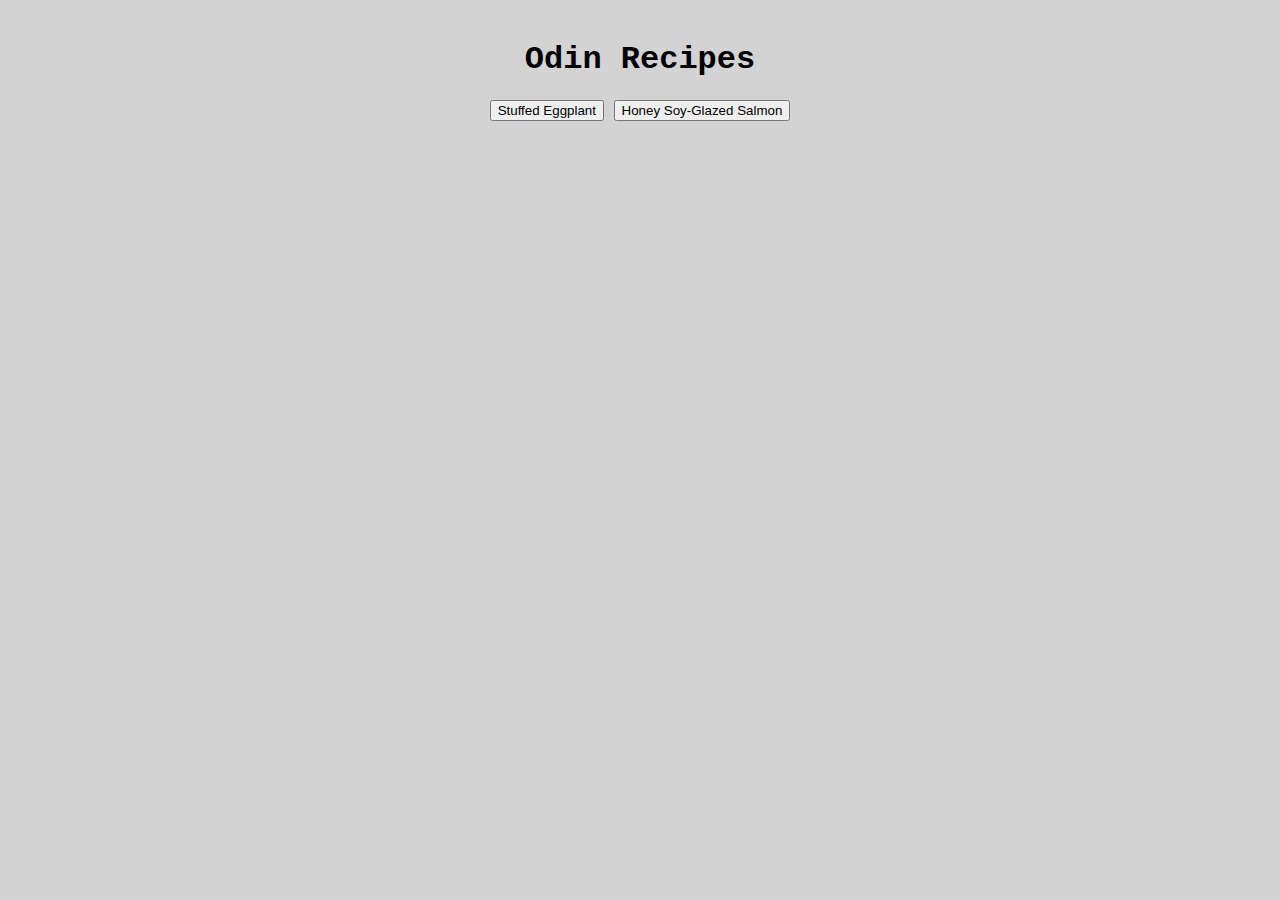
<file: index.html>
<!DOCTYPE html>
<html lang="en">
<head>
    <meta charset="UTF-8">
    <title>Odin's Cookbook</title>
    <link rel="stylesheet" href="styles.css">
</head>

<body>
    <h1>Odin Recipes</h1>

<div class="button">    
<a href="./recipes/stuffed-eggplant.html">
    <button>Stuffed Eggplant</button></a>
<a href = "../odin-recipes/recipes/honey-soy-glazed-salmon.html">
    <button>Honey Soy-Glazed Salmon</button></a>
</div>

</body>
</html>
</file>
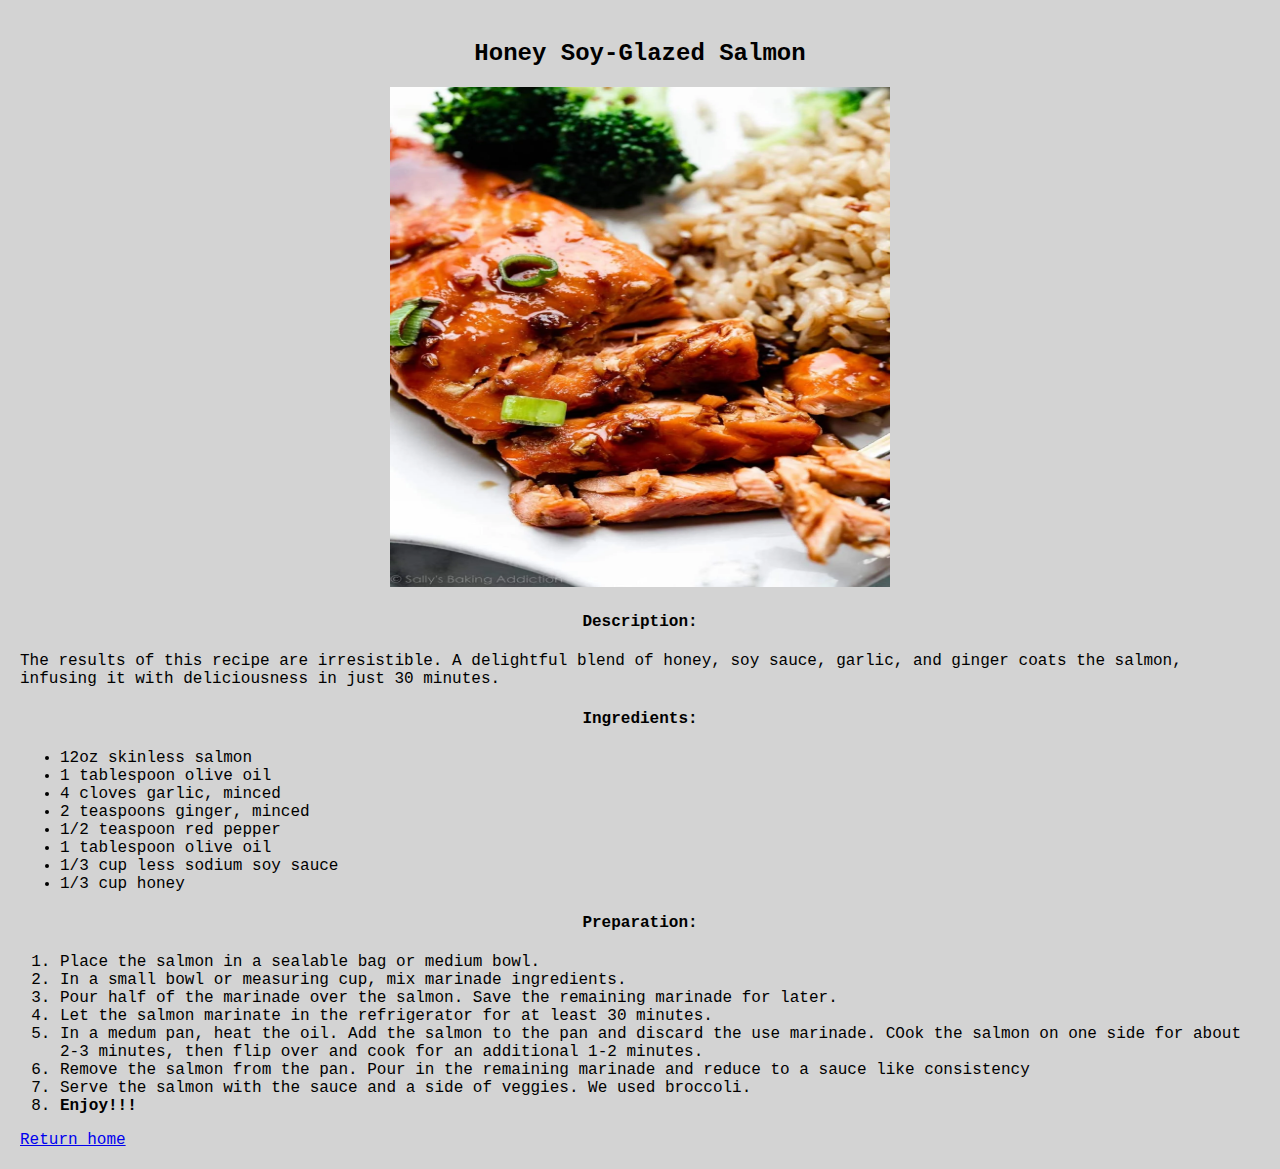
<file: recipes/honey-soy-glazed-salmon.html>
<!DOCTYPE html>
<html lang="en">
<head>
    <meta charset="UTF-8">
    <title>Honey Glazed Salmon</title>
    <link rel="stylesheet" href="../styles.css">
</head>

<body>
    <h2>Honey Soy-Glazed Salmon</h2>
    <div class="images">
    <img class = "salmon" src = "../images/honey-garlic-soy-glazed-salmon-1024x1536.webp" 
                    alt="Honey Glazed Salmon"> </div>
    
    <h4>Description:</h4>
    <p>The results of this recipe are irresistible. A delightful blend
        of honey, soy sauce, garlic, and ginger coats the salmon, infusing it with
        deliciousness in just 30 minutes.
    </p>

    <h4>Ingredients:</h4>
    <ul>
        <li>12oz skinless salmon</li>
        <li>1 tablespoon olive oil</li>
        <li>4 cloves garlic, minced</li>
        <li>2 teaspoons ginger, minced</li>
        <li>1/2 teaspoon red pepper</li>
        <li>1 tablespoon olive oil</li>
        <li>1/3 cup less sodium soy sauce</li>
        <li>1/3 cup honey</li>
    </ul>
    <h4>Preparation:</h4>
    <ol>
        <li>Place the salmon in a sealable bag or medium bowl.</li>
        <li>In a small bowl or measuring cup, mix marinade ingredients.</li>
        <li>Pour half of the marinade over the salmon. Save the remaining marinade for later.</li>
        <li>Let the salmon marinate in the refrigerator for at least 30 minutes.</li>
        <li>In a medum pan, heat the oil. Add the salmon to the pan and discard
            the use marinade. COok the salmon on one side for about 2-3 minutes, then flip over 
            and cook for an additional 1-2 minutes.</li>
        <li>Remove the salmon from the pan. Pour in the remaining marinade and reduce to a sauce like consistency        </li>
        <li>Serve the salmon with the sauce and a side of veggies. We used broccoli.</li>
        <li><strong>Enjoy!!!</strong></li>    
    </ol>
    
    <a href="../index.html">Return home</a>
</body>
</html>
</file>
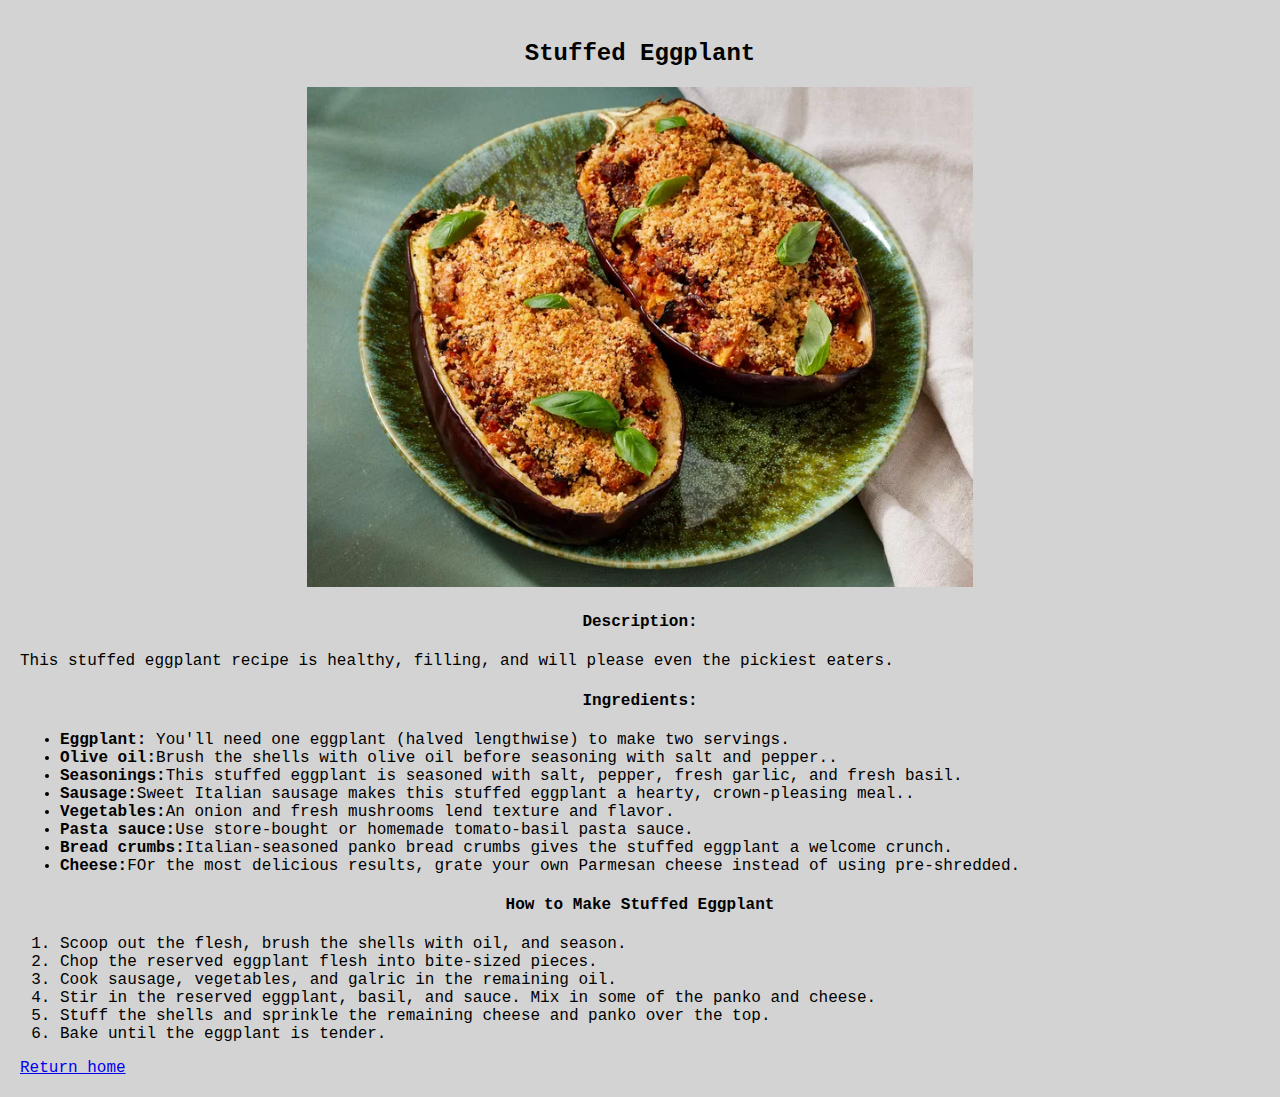
<file: recipes/stuffed-eggplant.html>
<!DOCTYPE html>
<html lang="en">
<head>
    <meta charset="UTF-8">
    <title>Stuffed Eggplant</title>
    <link rel="stylesheet" href="../styles.css">
</head>

<body>
    <h2>Stuffed Eggplant</h2>

    <div class="images2">
    <img class = "eggplant"src = "../images/stuffed-eggplant.webp" alt="Stuffed Eggplant">
        </div>

    <h4>Description: </h4>
    <p>This stuffed eggplant recipe is healthy,
        filling, and will please even the 
        pickiest eaters.
    </p>

    <h4>Ingredients: </h4>
    <ul>
        <li><strong>Eggplant:</strong>
            You'll need one eggplant (halved lengthwise)
            to make two servings.</li>
        <li><strong>Olive oil:</strong>Brush the shells with 
            olive oil before seasoning with salt and pepper..</li>
        <li><strong>Seasonings:</strong>This stuffed eggplant is seasoned with
            salt, pepper, fresh garlic, and fresh basil.</li>
        <li><strong>Sausage:</strong>Sweet Italian sausage makes this stuffed
            eggplant a hearty, crown-pleasing meal..</li>
        <li><strong>Vegetables:</strong>An onion and fresh mushrooms
            lend texture and flavor.</li>
        <li><strong>Pasta sauce:</strong>Use store-bought or homemade
            tomato-basil pasta sauce.</li>
        <li><strong>Bread crumbs:</strong>Italian-seasoned panko bread crumbs
            gives the stuffed eggplant a welcome crunch.</li>
        <li><strong>Cheese:</strong>FOr the most delicious results, grate
            your own Parmesan cheese instead of using pre-shredded.</li>        
    </ul>
    <h4>How to Make Stuffed Eggplant</h4>
    <ol>
        <li>Scoop out the flesh, brush the shells with oil, and season.</li>
        <li>Chop the reserved eggplant flesh into bite-sized pieces.</li>
        <li>Cook sausage, vegetables, and galric in the remaining oil.</li>
        <li>Stir in the reserved eggplant, basil, and sauce. Mix in some of the panko and cheese.</li>
        <li>Stuff the shells and sprinkle the remaining cheese and panko over the top.</li>
        <li>Bake until the eggplant is tender.</li>
    </ol>
    <a href="../index.html">Return home</a>
</body>
</html>
</file>
<file: styles.css>
body {
    background-color:lightgray;
    font-family: 'Courier New';
    padding: 10px;
    margin: 10px;  
}


/* Fitting the images */
.images,.images2 {
    text-align: center;
}
.eggplant{
    height: 500px;
    width: auto;
}

.salmon {
    height: 500px;
    width: 500px;
}

/* Centering the headings and buttons */
h1, h2, h4 {
    text-align: center;
}

.button {
   text-align: center; 
}
</file>
